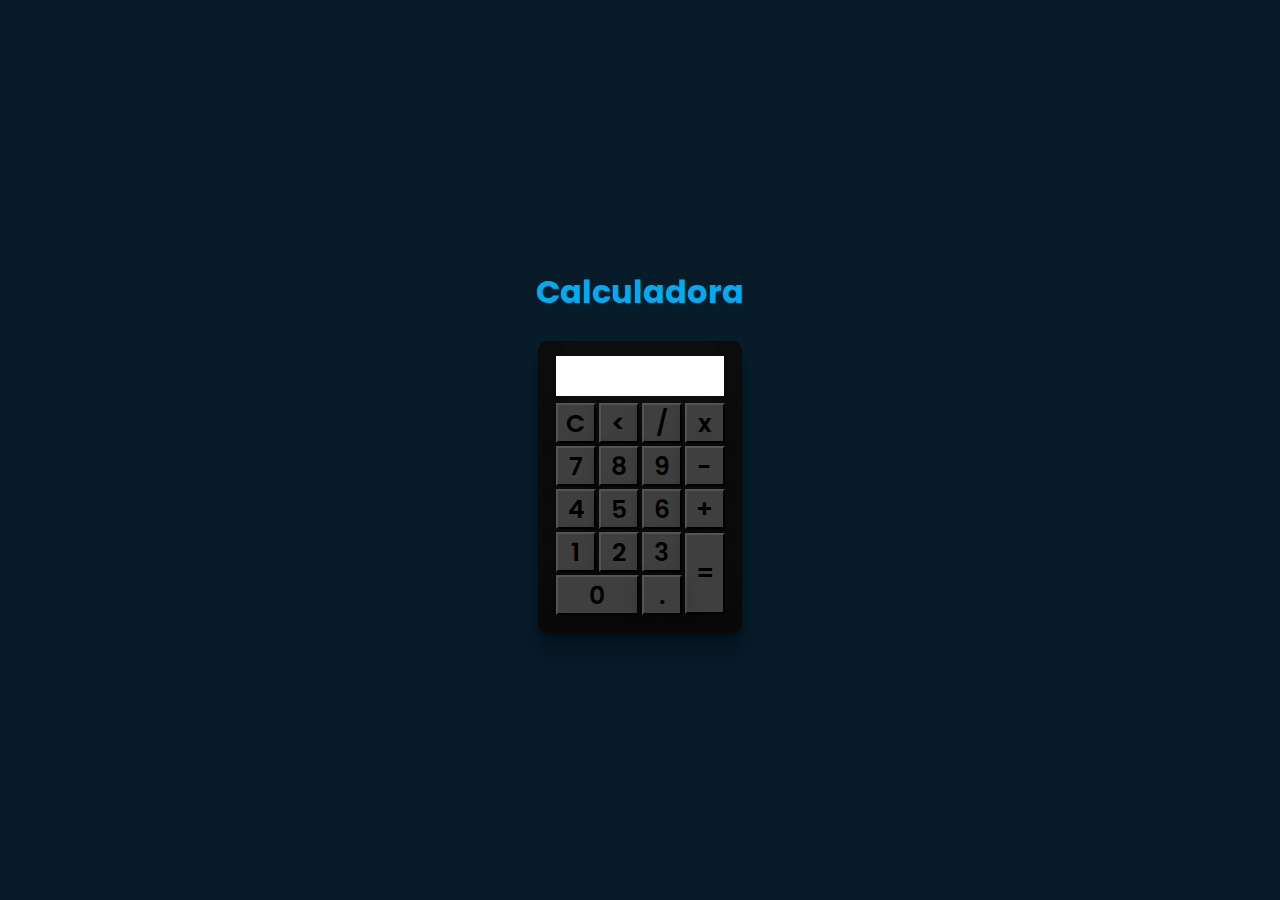
<file: index.html>
<!DOCTYPE html>
<html lang="en">
<head>
    <meta charset="UTF-8">
    <meta http-equiv="X-UA-Compatible" content="IE=edge">
    <meta name="viewport" content="width=device-width, initial-scale=1.0">
    <link rel="stylesheet" href="style.css">
    <script src="script.js" defer></script>
    <title>Calculadora</title>

</head>
<body>
    <div class="bg">
        <h1>Calculadora</h1>
        <div class="cal">
            <p id="res"></p>
            <table>
                <tr>
                    <td><button>C</button></td>
                    <td><button><</button></td>
                    <td><button>/</button></td>
                    <td><button>x</button></td>
                </tr>
                <tr>
                    <td><button>7</button></td>
                    <td><button>8</button></td>
                    <td><button>9</button></td>
                    <td><button>-</button></td>
                </tr>
                <tr>
                    <td><button>4</button></td>
                    <td><button>5</button></td>
                    <td><button>6</button></td>
                    <td><button>+</button></td>
                </tr>
                <tr>
                    <td><button>1</button></td>
                    <td><button>2</button></td>
                    <td><button>3</button></td>
                    <td rowspan="2" ><button style="height: 81px;">=</button></td>
                </tr>
                <tr>
                    <td colspan="2"><button style="width: 83px;">0</button></td>
                    <td><button>.</button></td>
                </tr>
            </table>
        </div>
    </div>
</body>
</html>
</file>
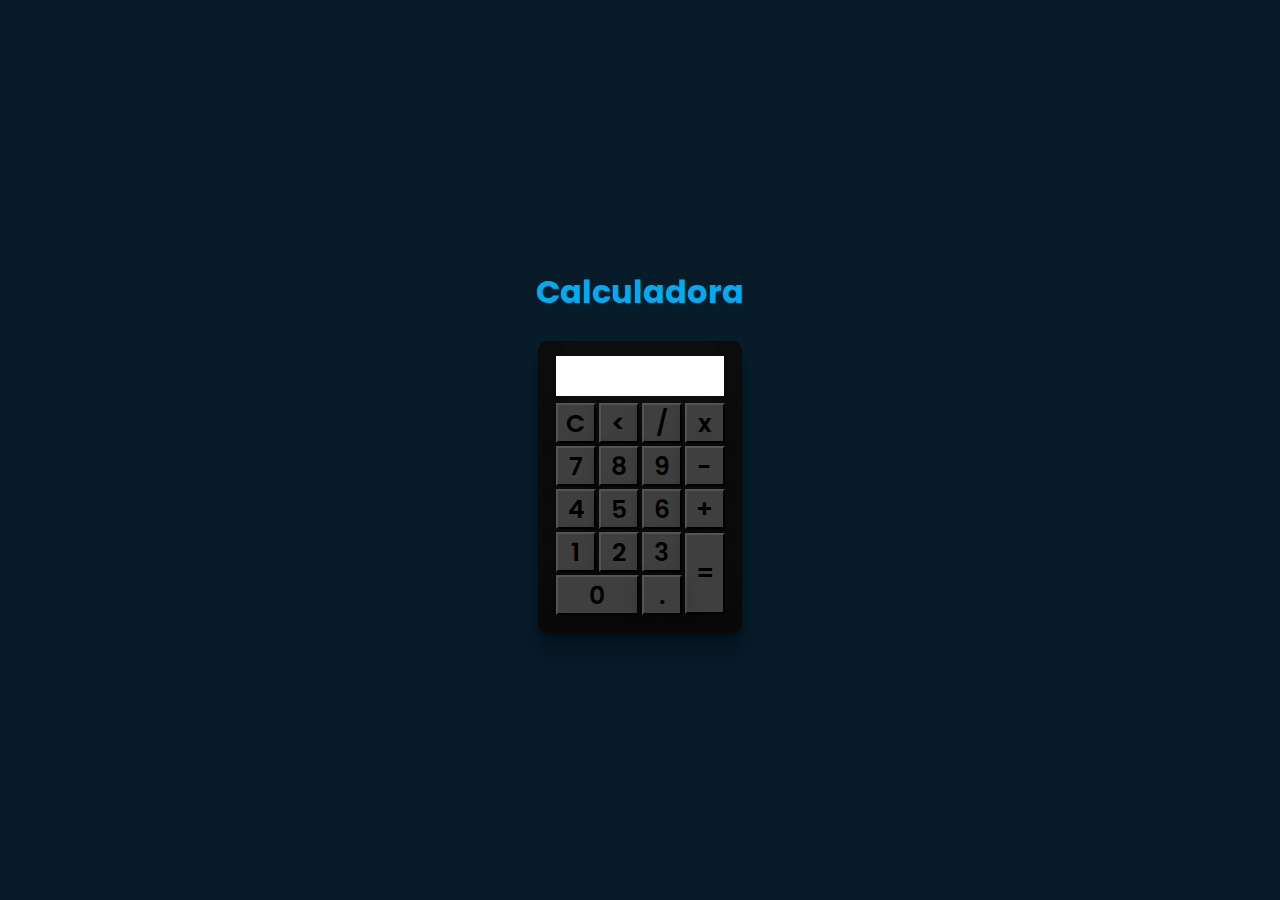
<file: calculadora.html>
<!DOCTYPE html>
<html lang="en">
<head>
    <meta charset="UTF-8">
    <meta http-equiv="X-UA-Compatible" content="IE=edge">
    <meta name="viewport" content="width=device-width, initial-scale=1.0">
    <link rel="stylesheet" href="style.css">
    <script src="script.js" defer></script>
    <title>Calculadora</title>

</head>
<body>
    <div class="bg">
        <h1>Calculadora</h1>
        <div class="cal">
            <p id="res"></p>
            <table>
                <tr>
                    <td><button>C</button></td>
                    <td><button><</button></td>
                    <td><button>/</button></td>
                    <td><button>x</button></td>
                </tr>
                <tr>
                    <td><button>7</button></td>
                    <td><button>8</button></td>
                    <td><button>9</button></td>
                    <td><button>-</button></td>
                </tr>
                <tr>
                    <td><button>4</button></td>
                    <td><button>5</button></td>
                    <td><button>6</button></td>
                    <td><button>+</button></td>
                </tr>
                <tr>
                    <td><button>1</button></td>
                    <td><button>2</button></td>
                    <td><button>3</button></td>
                    <td rowspan="2" ><button style="height: 81px;">=</button></td>
                </tr>
                <tr>
                    <td colspan="2"><button style="width: 83px;">0</button></td>
                    <td><button>.</button></td>
                </tr>
            </table>
        </div>
    </div>
</body>
</html>
</file>
<file: style.css>
@import url('http://fonts.googleapis.com/css2?family=Poppins:wght@300;400;500;600;700;800;900&display=swap');
@import url('https://fonts.googleapis.com/css2?family=Chakra+Petch:ital,wght@1,700&display=swap');

* {
    margin: 0;
    padding: 0;
    font-family: 'Poppins', sans-serif;
    box-sizing: border-box;
}

.bg {
    display: flex;
    flex-direction: column;
    width: 100vw;
    height: 100vh;
    color: #00ABF0;
    background: #081B29;
    align-items: center;
    justify-content: center;
}

.cal {
    display: flex;
    flex-direction: column;
    align-items: center;
    margin-top: 25px;
    background-color: #0F0F0F;
    padding: 15px;
    border-radius: 10px;
    box-shadow: rgba(0, 0, 0, 0.17) 0px -23px 25px 0px inset, rgba(0, 0, 0, 0.15) 0px -36px 30px 0px inset, rgba(0, 0, 0, 0.1) 0px -79px 40px 0px inset, rgba(0, 0, 0, 0.06) 0px 2px 1px, rgba(0, 0, 0, 0.09) 0px 4px 2px, rgba(0, 0, 0, 0.09) 0px 8px 4px, rgba(0, 0, 0, 0.09) 0px 16px 8px, rgba(0, 0, 0, 0.09) 0px 32px 16px;
}

.cal button {
    background-color: #3F3F3F;
    margin: 0.5px;
    font-size: 25px;
    font-weight: 600;
    width: 40px;
    height: 40px;
    cursor: pointer;
    box-shadow: rgba(0, 0, 0, 0.35) 0px 5px 15px;
}

.cal button:hover{
    background-color: #353535;
}

#res {
    height: 40px;
    width: 97%;
    margin-bottom: 5px;
    background-color: white;
    color: black;
    text-align: right;
    padding: 5px;
    font-size: 25px;
    font-weight: 700;
    font-family: 'Chakra Petch', sans-serif;
}
</file>
